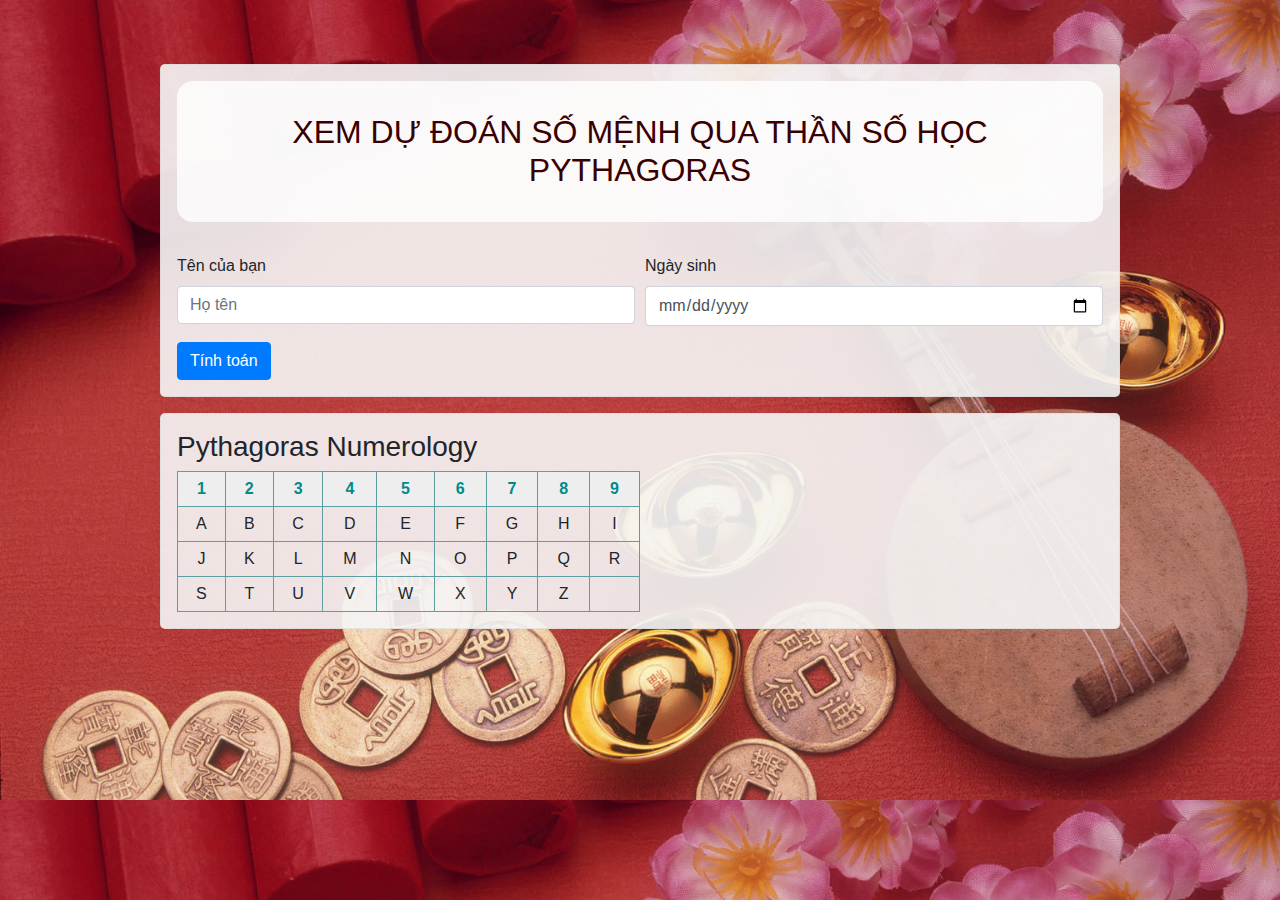
<file: index.html>
<!DOCTYPE html>
<html>

<head>
    <title>Xem dự đoán số mệnh qua Thần số học Pythagoras </title>

    <meta http-equiv="Content-Type" content="text/html;charset=UTF-8">
    <meta name="viewport" content="width=device-width, initial-scale=1.0">
    <link rel="stylesheet" href="https://maxcdn.bootstrapcdn.com/bootstrap/4.0.0/css/bootstrap.min.css"
        integrity="sha384-Gn5384xqQ1aoWXA+058RXPxPg6fy4IWvTNh0E263XmFcJlSAwiGgFAW/dAiS6JXm" crossorigin="anonymous">
    <link rel="stylesheet" type="text/css" href="app.css">

</head>


<body>

    <div class="container" style="margin-top: 4rem">

        <div class="content-wrapper">
            <h1 class="text-center">
                Xem dự đoán số mệnh qua Thần số học Pythagoras
            </h1>
            <div class="form-row">
                <div class="form-group col-md-6">
                    <label for="name">Tên của bạn</label>
                    <input type="text" class="form-control" id="name" placeholder="Họ tên">
                </div>
                <div class="form-group col-md-6">
                    <label for="bday">Ngày sinh</label>
                    <input type="date" class="form-control" id="bday" placeholder="Ngày tháng năm sinh">
                </div>
            </div>
            <button type="button" class="btn btn-primary">Tính toán</button>

        </div>

        <div class="content-wrapper">
            <h3>Pythagoras Numerology</h3>

            <table style="width:50%">
                <tr>
                    <th>1</th>
                    <th>2</th>
                    <th>3</th>
                    <th>4</th>
                    <th>5</th>
                    <th>6</th>
                    <th>7</th>
                    <th>8</th>
                    <th>9</th>
                </tr>
                <tr>
                    <td>A</td>
                    <td>B</td>
                    <td>C</td>
                    <td>D</td>
                    <td>E</td>
                    <td>F</td>
                    <td>G</td>
                    <td>H</td>
                    <td>I</td>
                </tr>
                <tr>
                    <td>J</td>
                    <td>K</td>
                    <td>L</td>
                    <td>M</td>
                    <td>N</td>
                    <td>O</td>
                    <td>P</td>
                    <td>Q</td>
                    <td>R</td>
                </tr>
                <tr>
                    <td>S</td>
                    <td>T</td>
                    <td>U</td>
                    <td>V</td>
                    <td>W</td>
                    <td>X</td>
                    <td>Y</td>
                    <td>Z</td>
                    <td></td>
                </tr>
            </table>
    
        </div>
    </div>


    <div class="footer">

    </div>

    <script src="https://code.jquery.com/jquery-3.2.1.slim.min.js"
        integrity="sha384-KJ3o2DKtIkvYIK3UENzmM7KCkRr/rE9/Qpg6aAZGJwFDMVNA/GpGFF93hXpG5KkN"
        crossorigin="anonymous"></script>
    <script src="https://cdnjs.cloudflare.com/ajax/libs/popper.js/1.12.9/umd/popper.min.js"
        integrity="sha384-ApNbgh9B+Y1QKtv3Rn7W3mgPxhU9K/ScQsAP7hUibX39j7fakFPskvXusvfa0b4Q"
        crossorigin="anonymous"></script>
    <script src="https://maxcdn.bootstrapcdn.com/bootstrap/4.0.0/js/bootstrap.min.js"
        integrity="sha384-JZR6Spejh4U02d8jOt6vLEHfe/JQGiRRSQQxSfFWpi1MquVdAyjUar5+76PVCmYl"
        crossorigin="anonymous"></script>
    <script src="script.js"></script>
</body>

</html>
</file>
<file: app.css>
body {
  background: url(bg.jpg);
  background-size: 100% auto;
}

h1 {
  background: #ffffffc9;
  padding-top: 2rem;
  padding-bottom: 2rem;
  border-radius: 1rem;
  color: rgb(56, 0, 0);
  font-size: 2rem;
  text-transform: uppercase;
  margin-bottom: 2rem;
}


.content-wrapper {
  width: 60rem;
  max-width: 100%;
  background-color: #f5f5f5e7;
  border: 1px dotted #d3d3d3;
  padding: 1rem;
  margin-top: 1rem;
  border-radius: 5px;
  margin-left: auto;
  margin-right: auto;
}

table,
th,
td {
  border: 1px solid #5f9ea0;
  border-collapse: collapse;
  text-align: center;
}

th {
  background-color: #eee;
  color: #008b8b;
}

th,
td {
  padding: 5px;
}

ul {
  margin-top: 40px;
}


.footer {
  margin-top: 4rem;
}
</file>
